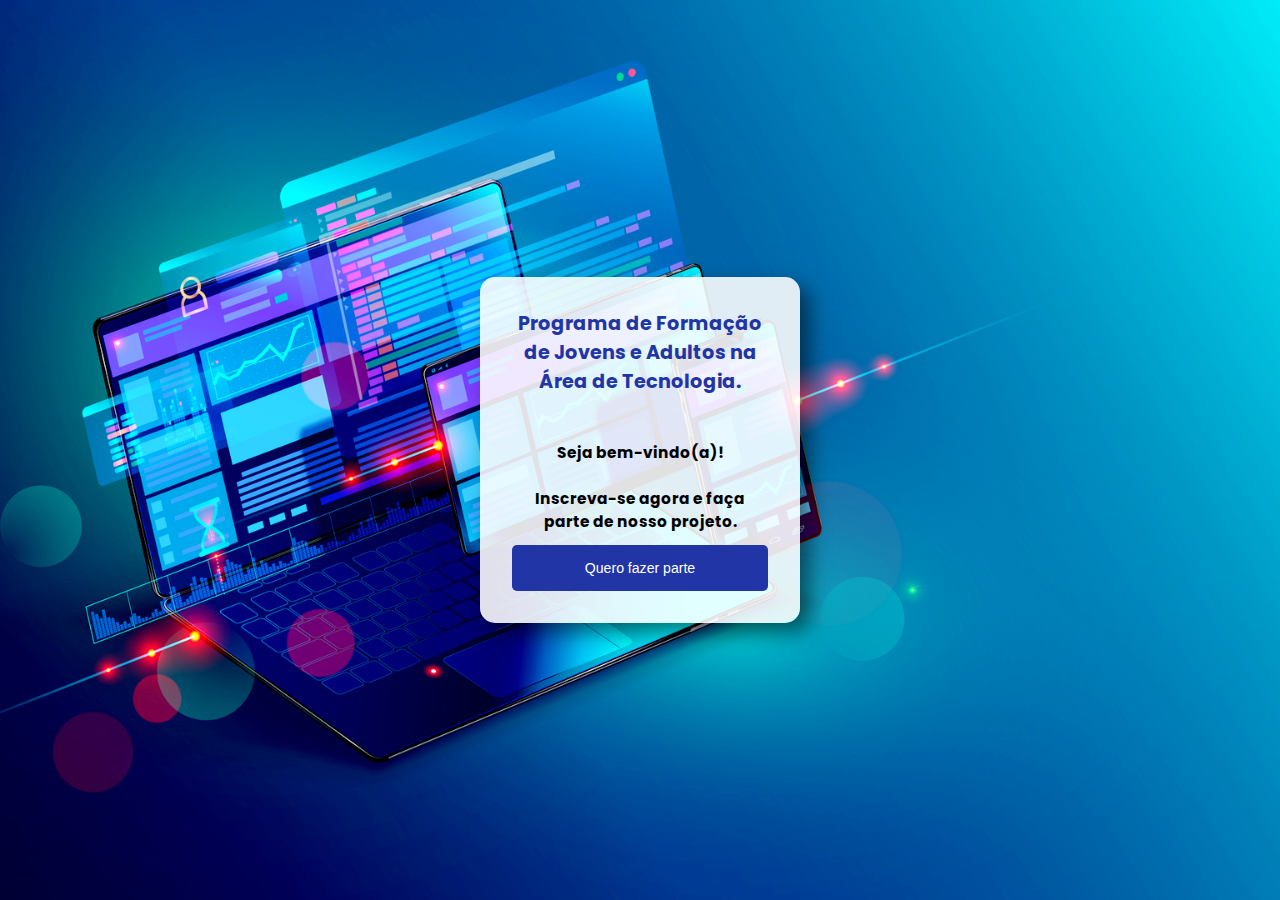
<file: index.html>
<!DOCTYPE html>
<html lang="pt-br">
<head>
    <meta charset="UTF-8" />
    <meta name="viewport" content="width=device-width, initial-scale=1.0" />
    <title>Trilhas Novas</title>
    <link rel="stylesheet" href="css/index.css" />
    <link rel="shortcut icon" href="img/Ilustration.svg">
    <link rel="preconnect" href="https://fonts.googleapis.com">
    <link rel="preconnect" href="https://fonts.gstatic.com" crossorigin>
    <link href="https://fonts.googleapis.com/css2?family=Montserrat:ital,wght@0,100..900;1,100..900&family=Poppins:ital,wght@0,100;0,200;0,300;0,400;0,500;0,600;0,700;0,800;0,900;1,100;1,200;1,300;1,400;1,500;1,600;1,700;1,800;1,900&family=Sora:wght@100..800&display=swap" rel="stylesheet">
</head>
<body>
    <div class="box-index">
        <h1>Programa de Formação de Jovens e Adultos na Área de Tecnologia.</h1>
        <h2>Seja bem-vindo(a)!<br><br>
                Inscreva-se agora e faça parte de nosso projeto.
        </h2>                 
        <button type="button" class="button-login" onclick="window.location.href='login.html'">Quero fazer parte</button>
    </div>
</body>
</html>
</file>
<file: css/index.css>
*{
    margin: 0;
    padding: 0;
    box-sizing: border-box;
}

/* Variáveis globais */

:root{
    --white: #fff;
    --white-smoker:  rgba(255, 255, 255, 0.884);
    --smoker: rgba(0, 0, 0, 0.5);
    --bg-img: #2135A6;
    --orange: #F3541c;
    --font: 'Poppins', sans-serif;
    --smooth: 0.3s all ease; 
}

body{
    position: relative;
    width: 100vw;
    height: 100vh;
    font-family: var(--font);
    background-image: url('../img/fundo.jpg');
    background-size: cover;
    background-position: center center;
    background-repeat: no-repeat;
    display: flex;
    justify-content: center;
    align-items: center;
    overflow: hidden;
}

.box-index{
    position: relative;
    background-color: var(--white-smoker);
    padding: 2.5vmax;
    border-radius: 15px;
    box-shadow: 10px 10px 20px var(--smoker);
    width: 25vw;
    max-height: auto;
    display: flex;
    justify-content: space-around;  
    flex-direction: column;
    align-items: center;   
    text-align: center;
    transition: opacity 0.3s ease-in-out;
}

.box-index h1{
    margin-bottom: 5vh;
    font-size: 1.5vmax;
    text-align: center;
    color: var(--bg-img);  
}

.box-index h2{
    font-size: 1.2vmax;
}

.button-login{
    width: 100%;
    padding: 15px;
    margin-top: 1vw;
    background-color: var(--bg-img);
    color: var(--white);
    font-size: 1.1vmax;
    border: none;
    border-radius: 5px;
    cursor: pointer;
    transition: background-color 0.3s ease;
}

.button-login:hover{
    background-color: var(--orange);
}

/* ===Responsividade */

@media (max-width: 998px){
    .box-index{
        width: 40vw;
        height: 40vw;
    }

    .box-index h1{
        font-size: 20px; 
    }
    
    .box-index h2, .button-login{
        font-size: 15px;
    }
}

@media (max-width: 655px){
    .box-index{
        width: 78%;
        height: auto;
    }
}
</file>
